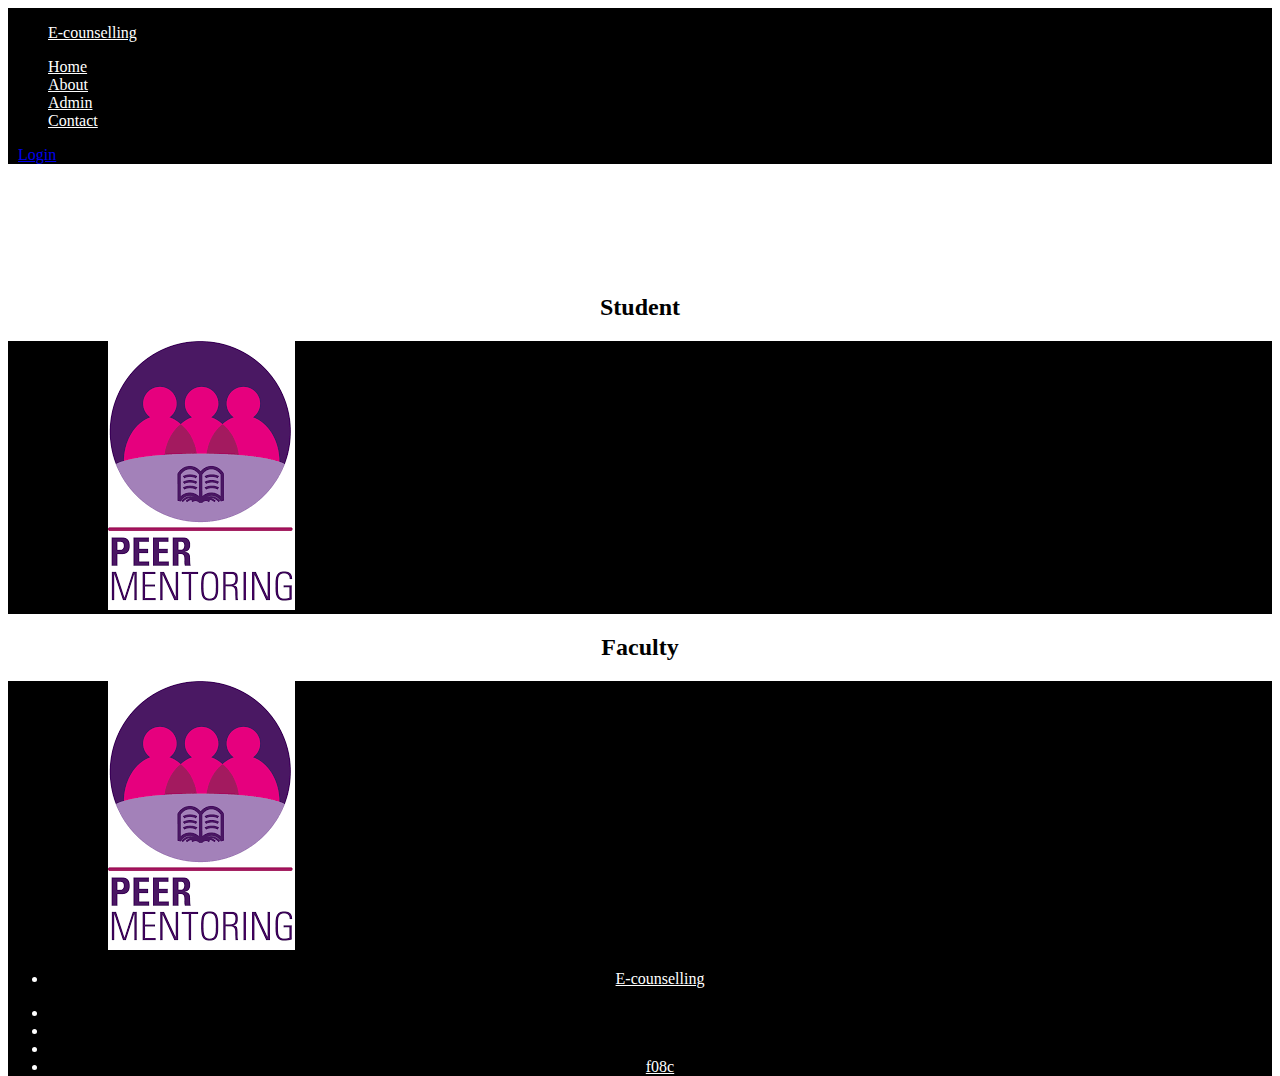
<file: index.html>
<!doctype html>
<html lang="en">
  <head>
    <!-- Required meta tags -->
    <meta charset="utf-8">
    <meta name="viewport" content="width=device-width, initial-scale=1, shrink-to-fit=no">

    <!-- Bootstrap CSS -->
    <link rel="stylesheet" href="https://stackpath.bootstrapcdn.com/bootstrap/4.2.1/css/bootstrap.min.css" integrity="sha384-GJzZqFGwb1QTTN6wy59ffF1BuGJpLSa9DkKMp0DgiMDm4iYMj70gZWKYbI706tWS" crossorigin="anonymous">
    <link rel="stylesheet" href="sytle.css" class="css">
    <link rel="stylesheet" href="https://use.fontawesome.com/releases/v5.0.13/css/all.css" integrity="sha384-DNOHZ68U8hZfKXOrtjWvjxusGo9WQnrNx2sqG0tfsghAvtVlRW3tvkXWZh58N9jp" crossorigin="anonymous">

    <title>Hello, world!</title>
  </head>
  <body>
 


            

    <div class="flex-wrapper">
           <nav class="navbar navbar-expand-md navbar-dark bg-dark">
    <div class="navbar-collapse collapse w-100 order-1 order-md-0 dual-collapse2">
        <ul class="navbar-nav mr-auto">
            <li class="nav-item active">
                <a class="nav-link" href="#">E-counselling</a>
            </li>
            
        </ul>
    </div>
    
    <div class="navbar-collapse collapse w-100 order-3 dual-collapse2">
        <ul class="navbar-nav ml-auto">
            <li class="nav-item">
                <a class="nav-link" href="#">Home</a>
            </li>
            <li class="nav-item">
                <a class="nav-link" href="#">About</a>
            </li>
             <li class="nav-item">
                <a class="nav-link" href="admin.html">Admin</a>
            </li>
             <li class="nav-item">
                <a class="nav-link" href="#">Contact</a>
            </li>
        </ul>
    
     <a href="1.html" class="badge badge-primary">Login</a>
    </div>
    
    
    
    
</nav>
             
               
                 
                   
                     
                       
                           
                             
                               
 <div class="container-fluid">
            <div class="row">
                  <div class="col-sm-4"></div>
  <div class="col-sm-8">
      
      
      <div class="row nikhil">
  <div class="col-sm-6">
         
         
         <div class="card w-75">
  <div class="card-header">
    <h2 style="text-align:center">Student</h2>
  </div>
  <div class="card-body">
    <a href="student1.html"><img src="images/images.png" alt=""></a>
  </div>
</div>
         
         
          </div>
  
  <div class="col-sm-6">
   <div class="card w-75">
  <div class="card-header">
    <h2 style="text-align:center">Faculty</h2>
  </div>
  <div class="card-body">
 
<a href="facultylogin.html"><img src="images/images.png" alt=""></a>

  </div>
</div>
    
  </div>
</div>
      
      
      
  </div>
  
  
  
  
  
</div>





</div>
    
    
    
    
           
                                   
                                     
                                       
                                         
                                           
                                             
                
           

           
           
           
<!--
           
           
           
           <div id="footer">
 <div class="navbar navbar-inner  navbar-fixed-bottom">
    <p class="muted credit"><center>ver 1.0.1</center></p>
 </div>
</div>
           
-->
           
        
<div class="footer">
  <nav class="navbar navbar-expand-md navbar-dark bg-dark">
    <div class="navbar-collapse collapse w-100 order-1 order-md-0 dual-collapse2">
        <ul class="navbar-nav mr-auto">
            <li class="nav-item active">
                <a class="nav-link" href="#">E-counselling</a>
            </li>
            
        </ul>
    </div>
    
    <div class="navbar-collapse collapse w-100 order-3 dual-collapse2">
        <ul class="navbar-nav ml-auto">
          <li class="nav-item">
            <a class="nav-link" href="#"><i class=" close fab fa-twitter"></i></a>
        </li>
        <li class="nav-item">
            <a class="nav-link" href="#"><i class="fab fa-facebook-square close"></i></a>
        </li>
         <li class="nav-item">
            <a class="nav-link" href="#"><i class="fab fa-linkedin close"></i></a>
        </li>
             <li class="nav-item">
                <a class="nav-link" href="#">f08c</a>
            </li>
        </ul>

    </div>
    
    
    
    
</nav>
             
               
                 
                  
  </div>
 

           
          
  </div>     
           
           
           
           
            
    <!-- Optional JavaScript -->
    <!-- jQuery first, then Popper.js, then Bootstrap JS -->
    <script src="https://code.jquery.com/jquery-3.3.1.slim.min.js" integrity="sha384-q8i/X+965DzO0rT7abK41JStQIAqVgRVzpbzo5smXKp4YfRvH+8abtTE1Pi6jizo" crossorigin="anonymous"></script>
    <script src="https://cdnjs.cloudflare.com/ajax/libs/popper.js/1.14.6/umd/popper.min.js" integrity="sha384-wHAiFfRlMFy6i5SRaxvfOCifBUQy1xHdJ/yoi7FRNXMRBu5WHdZYu1hA6ZOblgut" crossorigin="anonymous"></script>
    <script src="https://stackpath.bootstrapcdn.com/bootstrap/4.2.1/js/bootstrap.min.js" integrity="sha384-B0UglyR+jN6CkvvICOB2joaf5I4l3gm9GU6Hc1og6Ls7i6U/mkkaduKaBhlAXv9k" crossorigin="anonymous"></script>
  </body>
</html>
</file>
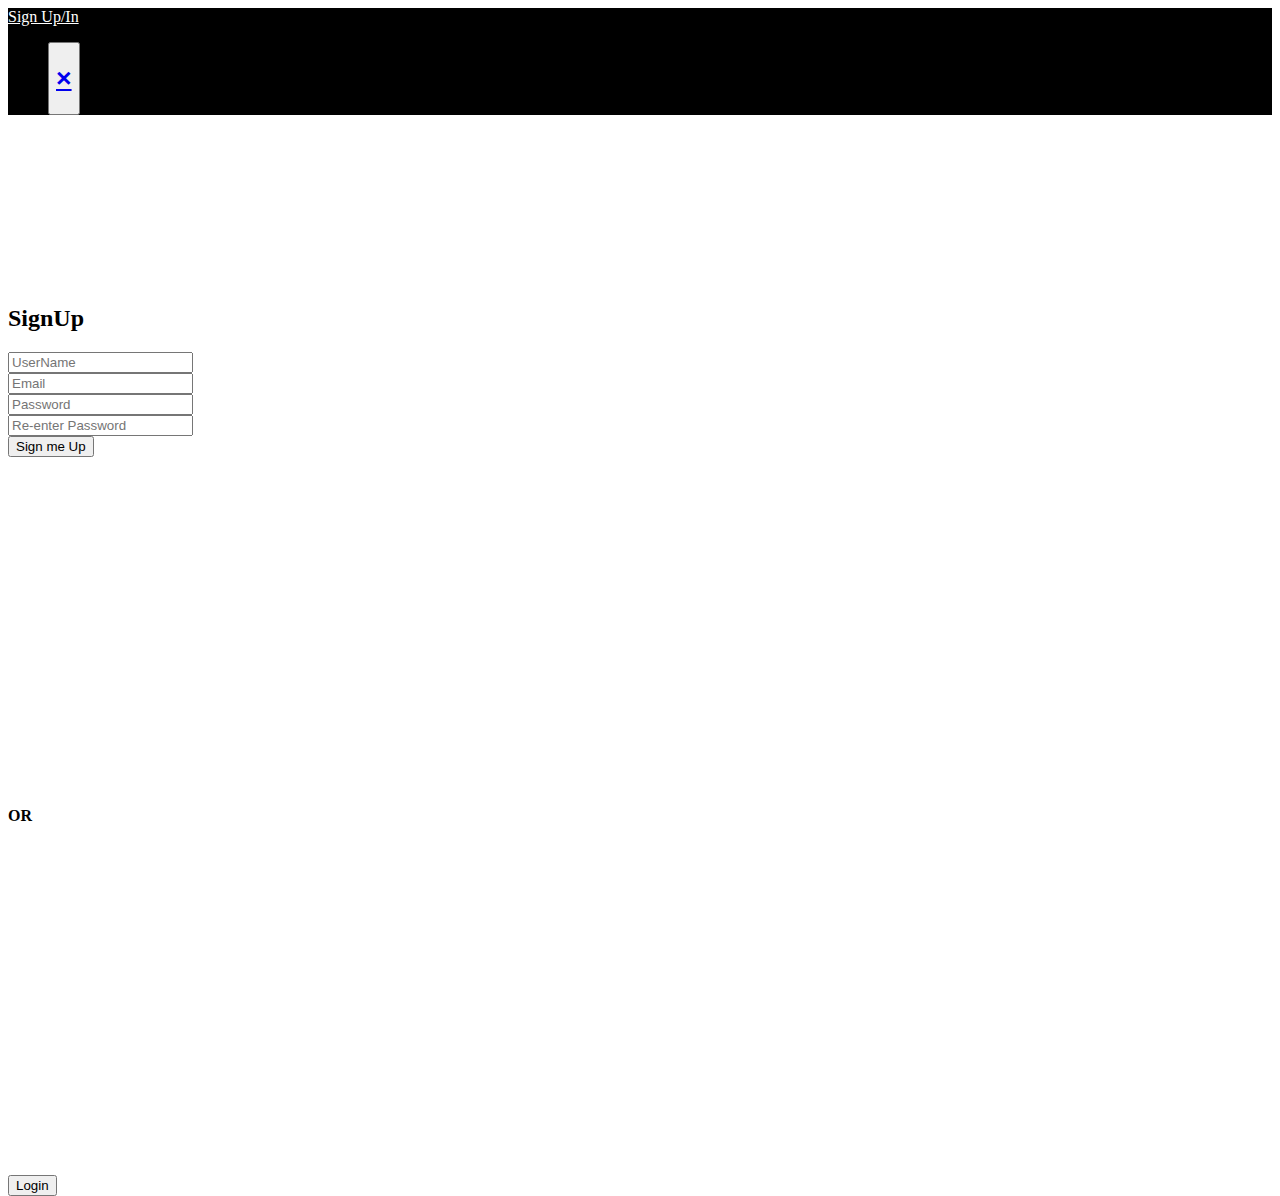
<file: 1.html>
<!doctype html>
<html lang="en">
  <head>
    <!-- Required meta tags -->
    <meta charset="utf-8">
    <meta name="viewport" content="width=device-width, initial-scale=1, shrink-to-fit=no">

    <!-- Bootstrap CSS -->
    <link rel="stylesheet" href="https://stackpath.bootstrapcdn.com/bootstrap/4.2.1/css/bootstrap.min.css" integrity="sha384-GJzZqFGwb1QTTN6wy59ffF1BuGJpLSa9DkKMp0DgiMDm4iYMj70gZWKYbI706tWS" crossorigin="anonymous">
    <link rel="stylesheet" href="sytle.css" class="css">
    <link rel="stylesheet" href="https://use.fontawesome.com/releases/v5.0.13/css/all.css" integrity="sha384-DNOHZ68U8hZfKXOrtjWvjxusGo9WQnrNx2sqG0tfsghAvtVlRW3tvkXWZh58N9jp" crossorigin="anonymous">

    <title>Hello, world!</title>
  </head>
  <body>
<!--
   <div class="container-fluid">
  <div class="row">
    <div class="col-6 col-sm-3">
        
        
        <input class="form-control form-control-lg" type="text" placeholder=".form-control-lg">
        <input class="form-control form-control-lg" type="text" placeholder=".form-control-lg">
        <input class="form-control form-control-lg" type="text" placeholder=".form-control-lg">
        
        
        
        
        
        
    </div>
    <div class="col-6 col-sm-3">.col-6 .col-sm-3</div>

       </div>    
    </div>
-->
    
    
    
    
    
<!--
    
    
    <div class="container  green" ></div>
-->
   
   
   
   <nav class="navbar navbar-light bg-light">
  <a class="navbar-brand" href="#">Sign Up/In</a>  
  
     
     
  <ul class="nav navbar-nav navbar-right">
  
  
  
  
  
  
  
  
  
  <button type="button" class="close" aria-label="Close">
    <a href="index.html"> <h1><span aria-hidden="true">&times;</span></h1></a>
</button>
</ul> 


</nav>
   

    <div class="container">
	
<div class="row">
  <div class="col-12 col-md-6 h black"> 
      <h2 >SignUp</h2>
       
       <form>
  
  <div class="form-group row">
    <div class="col-sm-10">
      <input type="email" class="form-control form-control-lg" id="colFormLabelLg" placeholder="UserName">
    </div>
    
  </div>
  
  
  
  <div class="form-group row">
    <div class="col-sm-10">
      <input type="email" class="form-control form-control-lg" id="colFormLabelLg" placeholder="Email">
    </div>
    
  </div>
  
  
  <div class="form-group row">
    <div class="col-sm-10">
      <input type="email" class="form-control form-control-lg" id="colFormLabelLg" placeholder="Password">
    </div>
    
  </div>
  
  
   
  <div class="form-group row">
    <div class="col-sm-10">
      <input type="email" class="form-control form-control-lg" id="colFormLabelLg" placeholder="Re-enter Password">
    </div>
    
  </div>
  
  <div class="form-group row">
    <div class="col-sm-10">
       <button class="btn btn-dark btn-lg ">
            
          Sign me Up</button>
    
    
    </div>
    
  </div>
  
  
  
</form>
        
        </div>
        <div class="col-6 col-md-2 red">
<h4>OR</h4>
  </div>
        
  <div class="col-6 col-md-4 red">
  
    <button class="btn btn-dark btn-lg btn-block">
            
          Login</button>
    
    
    
  
<!--     <button type="button" class="btn btn-primary  btn-lg">SignUp</button>-->
  </div>
</div>
      </div>
    
    
  
    
    
    
    
    
    
    
    
    
    
    
    
    
    
    
    
    
    
    
    
    

    <!-- Optional JavaScript -->
    <!-- jQuery first, then Popper.js, then Bootstrap JS -->
    <script src="https://code.jquery.com/jquery-3.3.1.slim.min.js" integrity="sha384-q8i/X+965DzO0rT7abK41JStQIAqVgRVzpbzo5smXKp4YfRvH+8abtTE1Pi6jizo" crossorigin="anonymous"></script>
    <script src="https://cdnjs.cloudflare.com/ajax/libs/popper.js/1.14.6/umd/popper.min.js" integrity="sha384-wHAiFfRlMFy6i5SRaxvfOCifBUQy1xHdJ/yoi7FRNXMRBu5WHdZYu1hA6ZOblgut" crossorigin="anonymous"></script>
    <script src="https://stackpath.bootstrapcdn.com/bootstrap/4.2.1/js/bootstrap.min.js" integrity="sha384-B0UglyR+jN6CkvvICOB2joaf5I4l3gm9GU6Hc1og6Ls7i6U/mkkaduKaBhlAXv9k" crossorigin="anonymous"></script>
  </body>
</html>
</file>
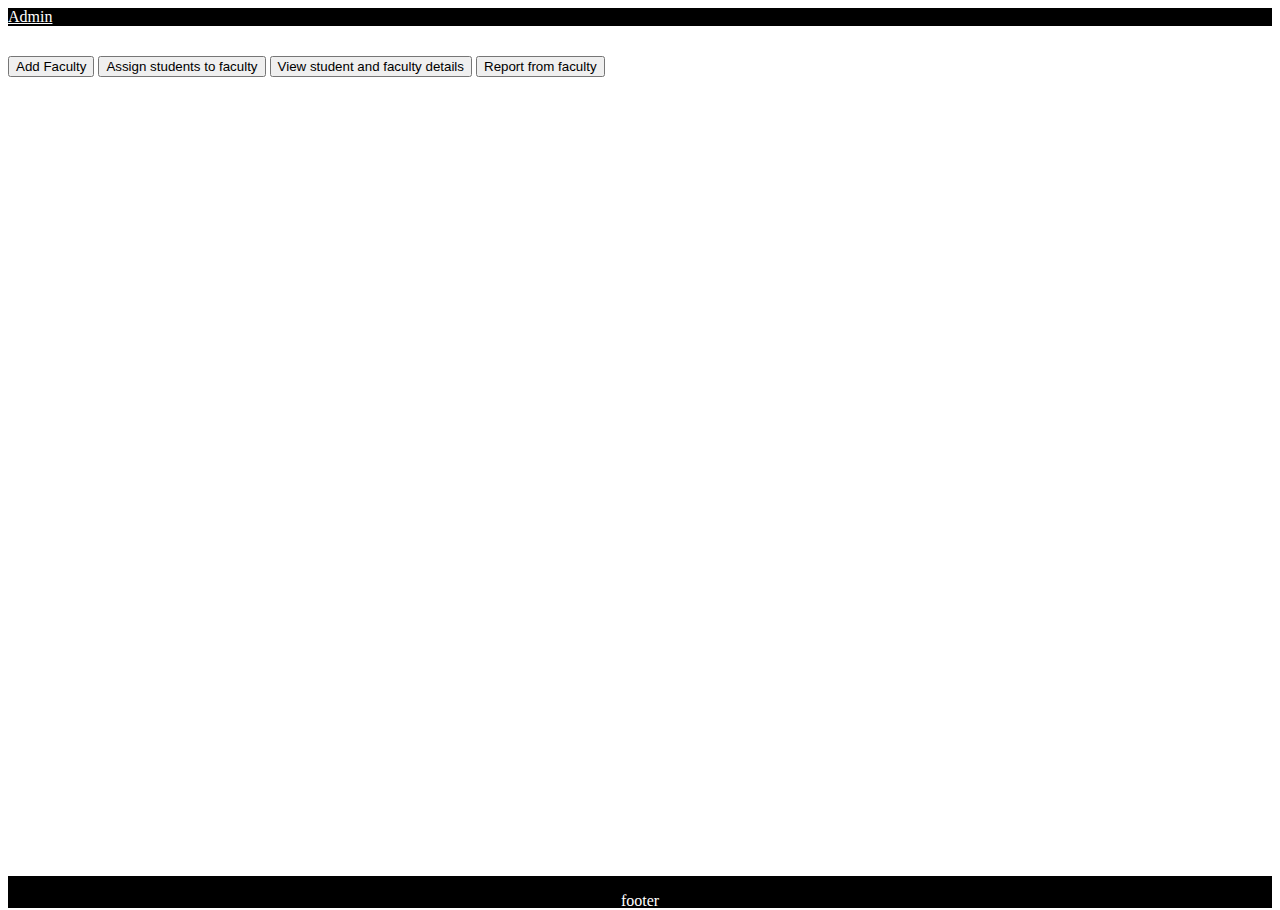
<file: admin.html>
<!doctype html>
<html lang="en">
  <head>
    <!-- Required meta tags -->
    <meta charset="utf-8">
    <meta name="viewport" content="width=device-width, initial-scale=1, shrink-to-fit=no">

    <!-- Bootstrap CSS -->
    <link rel="stylesheet" href="https://stackpath.bootstrapcdn.com/bootstrap/4.2.1/css/bootstrap.min.css" integrity="sha384-GJzZqFGwb1QTTN6wy59ffF1BuGJpLSa9DkKMp0DgiMDm4iYMj70gZWKYbI706tWS" crossorigin="anonymous">
<link rel="stylesheet" href="sytle.css" class="css">
    <title>Hello, world!</title>
  </head>
  <body>

<div class="flex-wrapper">
    
        <nav class="navbar navbar-dark bg-dark">
                <div class="container-fluid">
            <a class="navbar-brand" href="#">Admin</a>
         
        </div>
    </nav>
    
    <div class="container">
        <div class="row">
            <div class="col-2"></div>
            <div class="col-8">
              <a href="admin1.html"> <button type="button" class="btn btn-primary btn-lg btn-block"  style="margin-top: 30px">Add Faculty</button></a>
                <button type="button" class="btn btn-secondary btn-lg btn-block"style="margin-top: 30px">Assign students to faculty</button>
                <button type="button" class="btn btn-secondary btn-lg btn-block"style="margin-top: 30px">View student and faculty details</button>

                <button type="button" class="btn btn-secondary btn-lg btn-block"style="margin-top: 30px">Report from faculty</button>



            </div>
            <div class="col-2"></div>
          </div>
    </div>



    <div class="footer">
            <p> footer</p>
          </div>
          

</div>







    <!-- Optional JavaScript -->
    <!-- jQuery first, then Popper.js, then Bootstrap JS -->
    <script src="https://code.jquery.com/jquery-3.3.1.slim.min.js" integrity="sha384-q8i/X+965DzO0rT7abK41JStQIAqVgRVzpbzo5smXKp4YfRvH+8abtTE1Pi6jizo" crossorigin="anonymous"></script>
    <script src="https://cdnjs.cloudflare.com/ajax/libs/popper.js/1.14.6/umd/popper.min.js" integrity="sha384-wHAiFfRlMFy6i5SRaxvfOCifBUQy1xHdJ/yoi7FRNXMRBu5WHdZYu1hA6ZOblgut" crossorigin="anonymous"></script>
    <script src="https://stackpath.bootstrapcdn.com/bootstrap/4.2.1/js/bootstrap.min.js" integrity="sha384-B0UglyR+jN6CkvvICOB2joaf5I4l3gm9GU6Hc1og6Ls7i6U/mkkaduKaBhlAXv9k" crossorigin="anonymous"></script>
  </body>
</html>
</file>
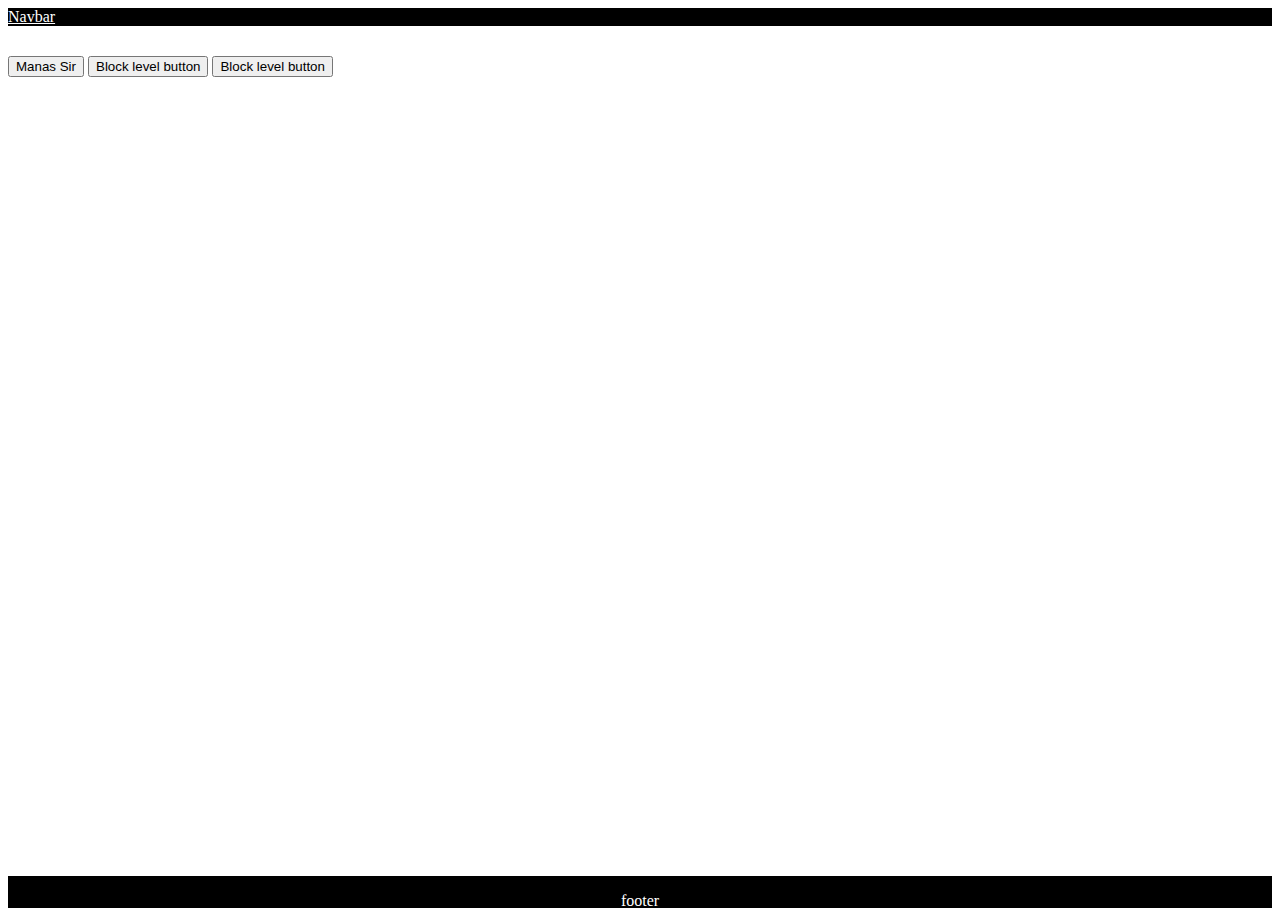
<file: admin1.html>
<!doctype html>
<html lang="en">
  <head>
    <!-- Required meta tags -->
    <meta charset="utf-8">
    <meta name="viewport" content="width=device-width, initial-scale=1, shrink-to-fit=no">

    <!-- Bootstrap CSS -->
    <link rel="stylesheet" href="https://stackpath.bootstrapcdn.com/bootstrap/4.2.1/css/bootstrap.min.css" integrity="sha384-GJzZqFGwb1QTTN6wy59ffF1BuGJpLSa9DkKMp0DgiMDm4iYMj70gZWKYbI706tWS" crossorigin="anonymous">
<link rel="stylesheet" href="sytle.css" class="css">
    <title>Hello, world!</title>
  </head>
  <body>
<div class="flex-wrapper">

    
        <nav class="navbar navbar-dark bg-dark">
                <div class="container-fluid">
            <a class="navbar-brand" href="#">Navbar</a>
         
        </div>
    </nav>
    
    <div class="container">
        <div class="row">
            <div class="col-2"></div>
            <div class="col-8">
               
                   <a href="admin2.html"> <button type="button" class="btn btn-primary btn-lg btn-block"  style="margin-top: 30px">Manas Sir</button></a>
                    <button type="button" class="btn btn-secondary btn-lg btn-block"style="margin-top: 30px">Block level button</button>
                    <button type="button" class="btn btn-secondary btn-lg btn-block"style="margin-top: 30px">Block level button</button>
    

            </div>
            <div class="col-2"></div>
          </div>
    </div>



    <div class="footer">
            <p> footer</p>
          </div>
          


        </div>






    <!-- Optional JavaScript -->
    <!-- jQuery first, then Popper.js, then Bootstrap JS -->
    <script src="https://code.jquery.com/jquery-3.3.1.slim.min.js" integrity="sha384-q8i/X+965DzO0rT7abK41JStQIAqVgRVzpbzo5smXKp4YfRvH+8abtTE1Pi6jizo" crossorigin="anonymous"></script>
    <script src="https://cdnjs.cloudflare.com/ajax/libs/popper.js/1.14.6/umd/popper.min.js" integrity="sha384-wHAiFfRlMFy6i5SRaxvfOCifBUQy1xHdJ/yoi7FRNXMRBu5WHdZYu1hA6ZOblgut" crossorigin="anonymous"></script>
    <script src="https://stackpath.bootstrapcdn.com/bootstrap/4.2.1/js/bootstrap.min.js" integrity="sha384-B0UglyR+jN6CkvvICOB2joaf5I4l3gm9GU6Hc1og6Ls7i6U/mkkaduKaBhlAXv9k" crossorigin="anonymous"></script>
  </body>
</html>
</file>
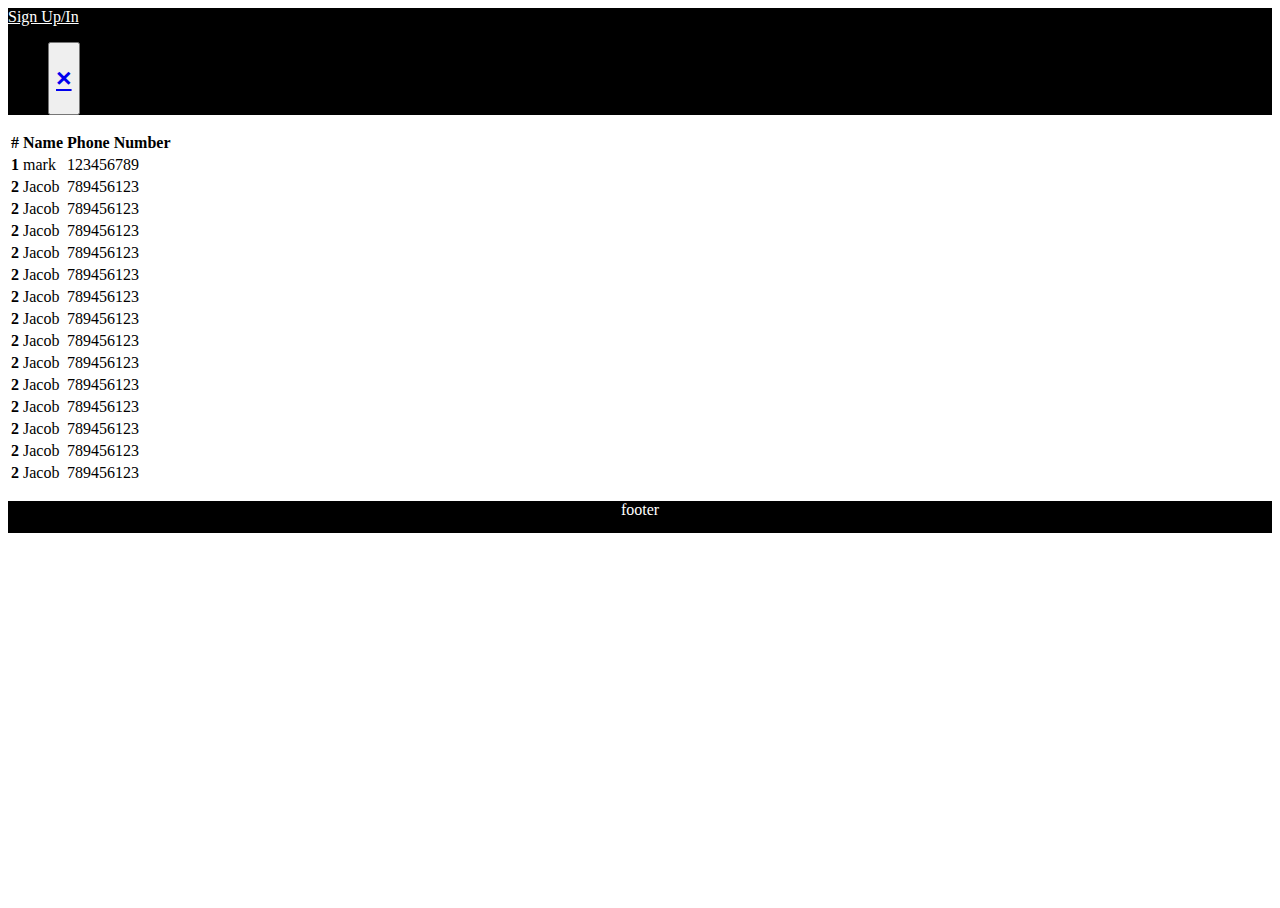
<file: admin2.html>
<!doctype html>
<html lang="en">
  <head>
    <!-- Required meta tags -->
    <meta charset="utf-8">
    <meta name="viewport" content="width=device-width, initial-scale=1, shrink-to-fit=no">

    <!-- Bootstrap CSS -->
    <link rel="stylesheet" href="https://stackpath.bootstrapcdn.com/bootstrap/4.2.1/css/bootstrap.min.css" integrity="sha384-GJzZqFGwb1QTTN6wy59ffF1BuGJpLSa9DkKMp0DgiMDm4iYMj70gZWKYbI706tWS" crossorigin="anonymous">
<link rel="stylesheet" href="sytle.css" class="css">
    <title>Hello, world!</title>
  </head>
  <body>


    
        
   
   <nav class="navbar navbar-light bg-light">
    <a class="navbar-brand" href="#">Sign Up/In</a>  
    
       
       
    <ul class="nav navbar-nav navbar-right">
    
    
    
    
    
    
    
    
    
    <button type="button" class="close" aria-label="Close">
      <a href="index.html"> <h1><span aria-hidden="true">&times;</span></h1></a>
  </button>
  </ul> 
  
  
  </nav>
    
    <div class="container">
        <div class="row">
            <div class="col-2"></div>
            <div class="col-8">
               
                    <table class="table table-bordered">
                            <thead>
                              <tr class="table-dark">
                                <th scope="col">#</th>
                                <th scope="col">Name</th>
                                <th scope="col">Phone Number</th>
                                
                              </tr>
                            </thead>
                            <tbody>
                                    <tr class="table-secondary">
                                <th scope="row">1</th>
                                <td>mark</td>
                                <td>123456789</td>
                            
                              </tr>
                              <tr class="table-info">
                                <th scope="row">2</th>
                                <td>Jacob</td>
                                <td>789456123</td>
                                
                              </tr>
                              <tr class="table-info">
                                    <th scope="row">2</th>
                                    <td>Jacob</td>
                                    <td>789456123</td>
                                    
                                  </tr>
                                  <tr class="table-secondary">
                                        <th scope="row">2</th>
                                        <td>Jacob</td>
                                        <td>789456123</td>
                                        
                                      </tr>
                                      <tr class="table-info">
                                            <th scope="row">2</th>
                                            <td>Jacob</td>
                                            <td>789456123</td>
                                            
                                          </tr>
                                          <tr class="table-secondary">
                                                <th scope="row">2</th>
                                                <td>Jacob</td>
                                                <td>789456123</td>
                                                
                                              </tr>
                                              <tr class="table-info">
                                                    <th scope="row">2</th>
                                                    <td>Jacob</td>
                                                    <td>789456123</td>
                                                    
                                                  </tr>
                                                  <tr class="table-secondary">
                                                        <th scope="row">2</th>
                                                        <td>Jacob</td>
                                                        <td>789456123</td>
                                                        
                                                      </tr>
                                                      <tr class="table-info">
                                                            <th scope="row">2</th>
                                                            <td>Jacob</td>
                                                            <td>789456123</td>
                                                            
                                                          </tr>
                                                          <tr class="table-secondary">
                                                                <th scope="row">2</th>
                                                                <td>Jacob</td>
                                                                <td>789456123</td>
                                                                
                                                              </tr>
                                                              <tr class="table-info">
                                                                    <th scope="row">2</th>
                                                                    <td>Jacob</td>
                                                                    <td>789456123</td>
                                                                    
                                                                  </tr>
                                                                  <tr class="table-secondary">
                                                                        <th scope="row">2</th>
                                                                        <td>Jacob</td>
                                                                        <td>789456123</td>
                                                                        
                                                                      </tr>
                                                                      <tr class="table-info">
                                                                            <th scope="row">2</th>
                                                                            <td>Jacob</td>
                                                                            <td>789456123</td>
                                                                            
                                                                          </tr>
                                                                          <tr class="table-secondary">
                                                                                <th scope="row">2</th>
                                                                                <td>Jacob</td>
                                                                                <td>789456123</td>
                                                                                
                                                                              </tr>
                                                                              <tr class="table-info">
                                                                                    <th scope="row">2</th>
                                                                                    <td>Jacob</td>
                                                                                    <td>789456123</td>
                                                                                    
                                                                                  </tr>
                                                  










                              
                            </tbody>
                          </table> 
    

            </div>
            <div class="col-2"></div>
          </div>
    </div>



    <div class="footer">
            <p> footer</p>
          </div>
          









    <!-- Optional JavaScript -->
    <!-- jQuery first, then Popper.js, then Bootstrap JS -->
    <script src="https://code.jquery.com/jquery-3.3.1.slim.min.js" integrity="sha384-q8i/X+965DzO0rT7abK41JStQIAqVgRVzpbzo5smXKp4YfRvH+8abtTE1Pi6jizo" crossorigin="anonymous"></script>
    <script src="https://cdnjs.cloudflare.com/ajax/libs/popper.js/1.14.6/umd/popper.min.js" integrity="sha384-wHAiFfRlMFy6i5SRaxvfOCifBUQy1xHdJ/yoi7FRNXMRBu5WHdZYu1hA6ZOblgut" crossorigin="anonymous"></script>
    <script src="https://stackpath.bootstrapcdn.com/bootstrap/4.2.1/js/bootstrap.min.js" integrity="sha384-B0UglyR+jN6CkvvICOB2joaf5I4l3gm9GU6Hc1og6Ls7i6U/mkkaduKaBhlAXv9k" crossorigin="anonymous"></script>
  </body>
</html>
</file>
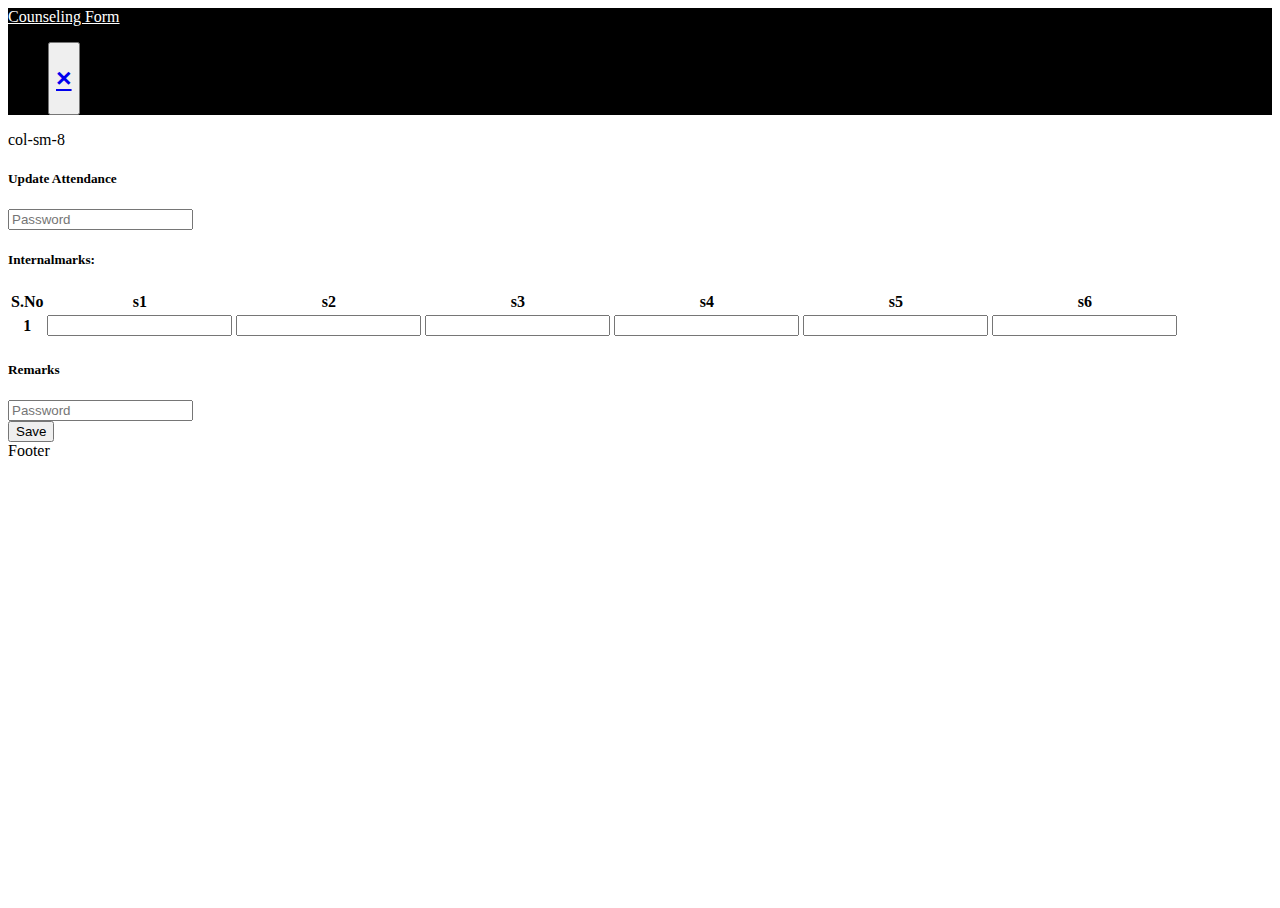
<file: faculty1.html>
<!doctype html>
<html lang="en">
  <head>
    <!-- Required meta tags -->
    <meta charset="utf-8">
    <meta name="viewport" content="width=device-width, initial-scale=1, shrink-to-fit=no">

    <!-- Bootstrap CSS -->
    <link rel="stylesheet" href="https://stackpath.bootstrapcdn.com/bootstrap/4.2.1/css/bootstrap.min.css" integrity="sha384-GJzZqFGwb1QTTN6wy59ffF1BuGJpLSa9DkKMp0DgiMDm4iYMj70gZWKYbI706tWS" crossorigin="anonymous">
    <link rel="stylesheet" href="sytle.css" class="css">

    <title>Hello, world!</title>
  </head>
  <body>
 


            
    <nav class="navbar navbar-light bg-light">
        <a class="navbar-brand" href="#">Counseling Form</a>  
        
           
           
        <ul class="nav navbar-nav navbar-right">
        
        
        
        
        
        
        
        
        
        <button type="button" class="close" aria-label="Close">
          <a href="index.html"> <h1><span aria-hidden="true">&times;</span></h1></a>
      </button>
      </ul> 
      
      
      </nav>
                   
                     
                       
                         
                           
                             
                               
 <div class="container-fluid">
            <div class="row">
                  <div class="col-sm-4">col-sm-8</div>
  <div class="col-sm-8">
      
      
    <div class="shadow-none p-3 mb-5 bg-light rounded"><h5>Update Attendance</h5>
        
        <div class="input-group">
            <input type="password" class="form-control" id="exampleInputPassword1" placeholder="Password">
            
          </div>
    </div>
   







    <div class="shadow-none p-3 mb-5 bg-light rounded">




        <table class="table table-bordered">
            <thead ><h5>Internalmarks:</h5>
              <tr>
                <th scope="col">S.No</th>
                <th scope="col">s1</th>
                <th scope="col">s2</th>
                <th scope="col">s3</th>
                <th scope="col">s4</th> 
                <th scope="col">s5</th>
                <th scope="col">s6</th>
              </tr>
            </thead>
            <tbody>
              <tr>
                <th scope="row">1</th>
      <td>  <input type="password" class="form-control" id="exampleInputPassword1" placeholder=""></td>
      <td>  <input type="password" class="form-control" id="exampleInputPassword1" placeholder=""></td>
      
      <td>  <input type="password" class="form-control" id="exampleInputPassword1" placeholder=""></td>
      <td>  <input type="password" class="form-control" id="exampleInputPassword1" placeholder=""></td>
      
      <td>  <input type="password" class="form-control" id="exampleInputPassword1" placeholder=""></td>
      <td>  <input type="password" class="form-control" id="exampleInputPassword1" placeholder=""></td>
          </table>


    </div>
    <div class="shadow-none p-3 mb-5 bg-light rounded"><h5>Remarks</h5>
         
        <div class="input-group">
            <input type="password" class="form-control" id="exampleInputPassword1" placeholder="Password">
            
          </div>
    </div>
    <button type="submit" class="btn btn-primary">Save</button>
      
  </div>
  
  
  
  
  
</div>





</div>
    
    
    
    
           
                                   
                                     
                                       
                                         
                                           
                                             
                
           

           
           
           
<!--
           
           
           
           <div id="footer">
 <div class="navbar navbar-inner  navbar-fixed-bottom">
    <p class="muted credit"><center>ver 1.0.1</center></p>
 </div>
</div>
           
-->
           
           
           Footer
<!-- <footer class="page-footer font-small blue">
 <nav class="navbar navbar-expand-lg navbar-light bg-light">
  <a class="navbar-brand" href="#">Navbar</a>
  <div class="navbar-collapse collapse w-100 order-3 dual-collapse2">
        <ul class="navbar-nav ml-auto">
            <li class="nav-item">
                <a class="nav-link" href="#">Right</a>
            </li>
            <li class="nav-item">
                <a class="nav-link" href="#">Link</a>
            </li>
        </ul>
    </div>

</footer> -->
<!-- Footer -->
           
          
           
           
           
           
           
            
    <!-- Optional JavaScript -->
    <!-- jQuery first, then Popper.js, then Bootstrap JS -->
    <script src="https://code.jquery.com/jquery-3.3.1.slim.min.js" integrity="sha384-q8i/X+965DzO0rT7abK41JStQIAqVgRVzpbzo5smXKp4YfRvH+8abtTE1Pi6jizo" crossorigin="anonymous"></script>
    <script src="https://cdnjs.cloudflare.com/ajax/libs/popper.js/1.14.6/umd/popper.min.js" integrity="sha384-wHAiFfRlMFy6i5SRaxvfOCifBUQy1xHdJ/yoi7FRNXMRBu5WHdZYu1hA6ZOblgut" crossorigin="anonymous"></script>
    <script src="https://stackpath.bootstrapcdn.com/bootstrap/4.2.1/js/bootstrap.min.js" integrity="sha384-B0UglyR+jN6CkvvICOB2joaf5I4l3gm9GU6Hc1og6Ls7i6U/mkkaduKaBhlAXv9k" crossorigin="anonymous"></script>
  </body>
</html>
</file>
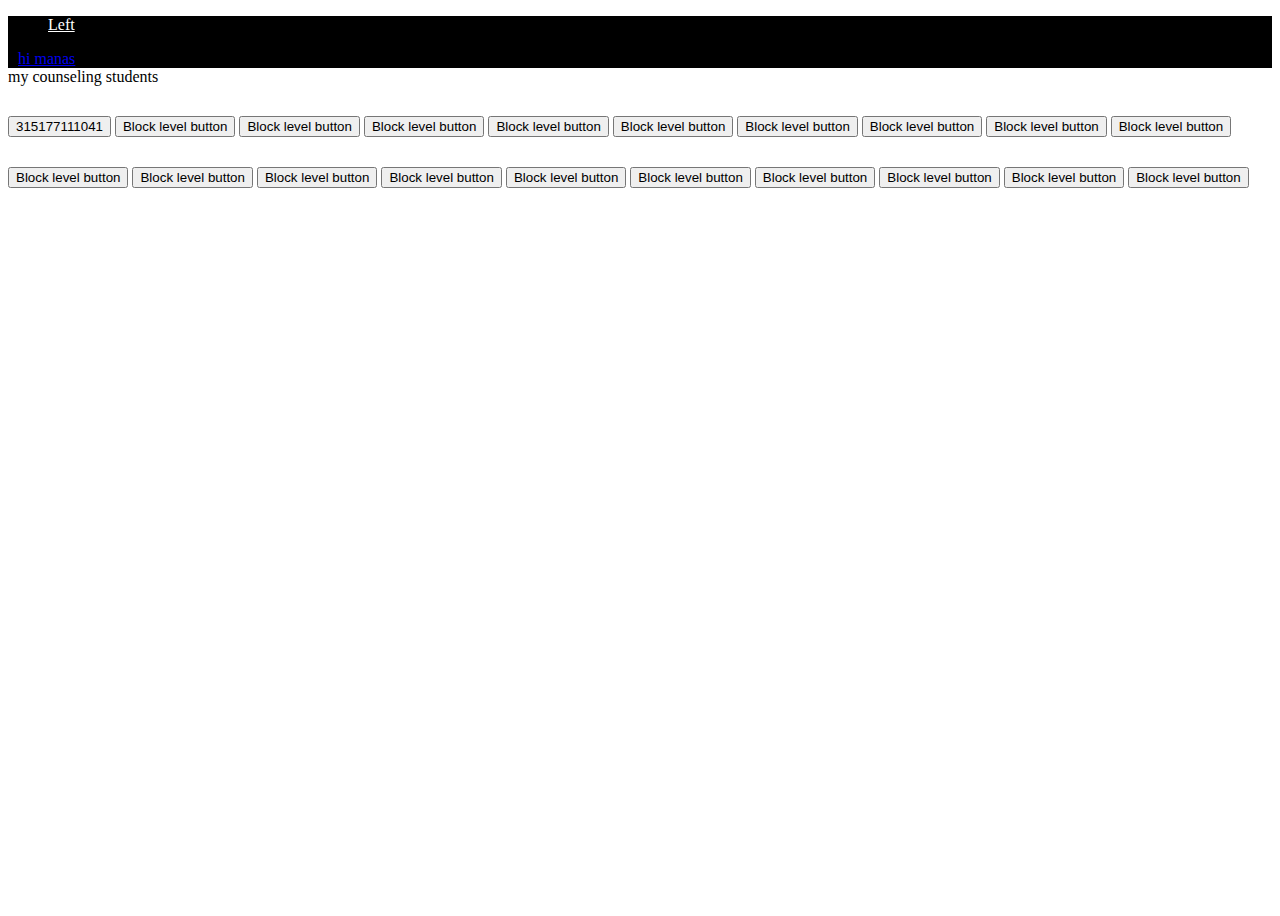
<file: facultylogin.html>
<!doctype html>
<html lang="en">
  <head>
    <!-- Required meta tags -->
    <meta charset="utf-8">
    <meta name="viewport" content="width=device-width, initial-scale=1, shrink-to-fit=no">

    <!-- Bootstrap CSS -->
    <link rel="stylesheet" href="https://stackpath.bootstrapcdn.com/bootstrap/4.2.1/css/bootstrap.min.css" integrity="sha384-GJzZqFGwb1QTTN6wy59ffF1BuGJpLSa9DkKMp0DgiMDm4iYMj70gZWKYbI706tWS" crossorigin="anonymous">
    <link rel="stylesheet" href="sytle.css" class="css">

    <title>Hello, world!</title>
  </head>
  <body>
 


            

         
           <nav class="navbar navbar-expand-md navbar-dark bg-dark">
    <div class="navbar-collapse collapse w-100 order-1 order-md-0 dual-collapse2">
        <ul class="navbar-nav mr-auto">
            <li class="nav-item active">
                <a class="nav-link" href="#">Left</a>
            </li>
            
        </ul>
    </div>
    
    <div class="navbar-collapse collapse w-100 order-3 dual-collapse2">
        <ul class="navbar-nav ml-auto">
         
        </ul>
        
        
        
        
        
    
     <a href="#" class="badge badge-primary">hi manas</a>
    </div>
    
    
    
    
</nav>
           
           
           
           <div class="container">
               <div class="row">
    <div class="col-md-6 offset-md-3">
          <span class="d-block p-2 bg-primary text-white " style="margin-top: 30px"  >my counseling students </span>
    </div>
  </div>
</div>
           </div>
           
           
           
           
           
           
            
             
               
              
                
                     
                     <div class="container">
  <div class="row">
    <div class="col-sm-6">
    
    
        
   <a href="faculty1.html"> <button type="button" style="margin-top: 30px" class="btn btn-secondary btn-lg btn-block">315177111041</button></a>
<button type="button" style="margin-top: 30px" class="btn btn-secondary btn-lg btn-block">Block level button</button>
   <button type="button" style="margin-top: 30px" class="btn btn-secondary btn-lg btn-block">Block level button</button>
   <button type="button" style="margin-top: 30px" class="btn btn-secondary btn-lg btn-block">Block level button</button>
   <button type="button" style="margin-top: 30px" class="btn btn-secondary btn-lg btn-block">Block level button</button>
    
     <button type="button" style="margin-top: 30px" class="btn btn-secondary btn-lg btn-block">Block level button</button>
     <button type="button" style="margin-top: 30px" class="btn btn-secondary btn-lg btn-block">Block level button</button>
     <button type="button" style="margin-top: 30px" class="btn btn-secondary btn-lg btn-block">Block level button</button>
   <button type="button" style="margin-top: 30px" class="btn btn-secondary btn-lg btn-block">Block level button</button>
    
     <button type="button" style="margin-top: 30px" class="btn btn-secondary btn-lg btn-block">Block level button</button>
    
    </div>
    <div class="col-sm-6">
        
        
    
    <button type="button" style="margin-top: 30px" class="btn btn-secondary btn-lg btn-block">Block level button</button>
<button type="button" style="margin-top: 30px" class="btn btn-secondary btn-lg btn-block">Block level button</button>
   <button type="button" style="margin-top: 30px" class="btn btn-secondary btn-lg btn-block">Block level button</button>
   <button type="button" style="margin-top: 30px" class="btn btn-secondary btn-lg btn-block">Block level button</button>
   <button type="button" style="margin-top: 30px" class="btn btn-secondary btn-lg btn-block">Block level button</button>
    
     <button type="button" style="margin-top: 30px" class="btn btn-secondary btn-lg btn-block">Block level button</button>
     <button type="button" style="margin-top: 30px" class="btn btn-secondary btn-lg btn-block">Block level button</button>
     <button type="button" style="margin-top: 30px" class="btn btn-secondary btn-lg btn-block">Block level button</button>
   <button type="button" style="margin-top: 30px" class="btn btn-secondary btn-lg btn-block">Block level button</button>
    
     <button type="button" style="margin-top: 30px" class="btn btn-secondary btn-lg btn-block">Block level button</button>
    

        
        
        
    </div>
  </div>
                 </div>   
                   
                     
                       
                         
                           
                             
                               

           

           
           
           

           
           
      
           
          
           
           
           
           
           
            
    <!-- Optional JavaScript -->
    <!-- jQuery first, then Popper.js, then Bootstrap JS -->
    <script src="https://code.jquery.com/jquery-3.3.1.slim.min.js" integrity="sha384-q8i/X+965DzO0rT7abK41JStQIAqVgRVzpbzo5smXKp4YfRvH+8abtTE1Pi6jizo" crossorigin="anonymous"></script>
    <script src="https://cdnjs.cloudflare.com/ajax/libs/popper.js/1.14.6/umd/popper.min.js" integrity="sha384-wHAiFfRlMFy6i5SRaxvfOCifBUQy1xHdJ/yoi7FRNXMRBu5WHdZYu1hA6ZOblgut" crossorigin="anonymous"></script>
    <script src="https://stackpath.bootstrapcdn.com/bootstrap/4.2.1/js/bootstrap.min.js" integrity="sha384-B0UglyR+jN6CkvvICOB2joaf5I4l3gm9GU6Hc1og6Ls7i6U/mkkaduKaBhlAXv9k" crossorigin="anonymous"></script>
  </body>
</html>
</file>
<file: sytle.css>
.navbar{
    background-color: black !important;
}
.navbar .navbar-brand{
    color: #FFF;
}

.navbar .navbar-brand:hover{
    color: #FFF;
    
}

.navbar .navbar-nav li a{
    color: #FFF ! important;
}
    
/*
.button{
    margin-top: 350px;
}
*/
.black{
    margin-top: 190px;

}
.red{
    margin-top: 350px; 
}

.close{
    color: white;
}
.nikhil{
    margin-top: 130px;
    
}
footer {
    position: fixed;
    height: 100px;
    bottom: 0;
    width: 100%;
}
.akhil{
    border:0.5px solid black;
}
html, body, header, footer{
    height:100%;
    }



.card-body{
padding-left: 100px;
    background-color: black;
}

.footer {
    
    left: 0;
    bottom: 0;
    width: 100%;
    background-color:black;
    color: white;
    text-align: center;
    height: 2em;
     /* position: absolute;  */
     position:relative; 
    margin-top:auto; 
    /* z-index:1; */

  }
  .flex-wrapper {
    display: flex;
    min-height: 100vh;
    flex-direction: column;
    justify-content: space-between
  }
  .badge{
      padding: 10px;
  }
</file>
